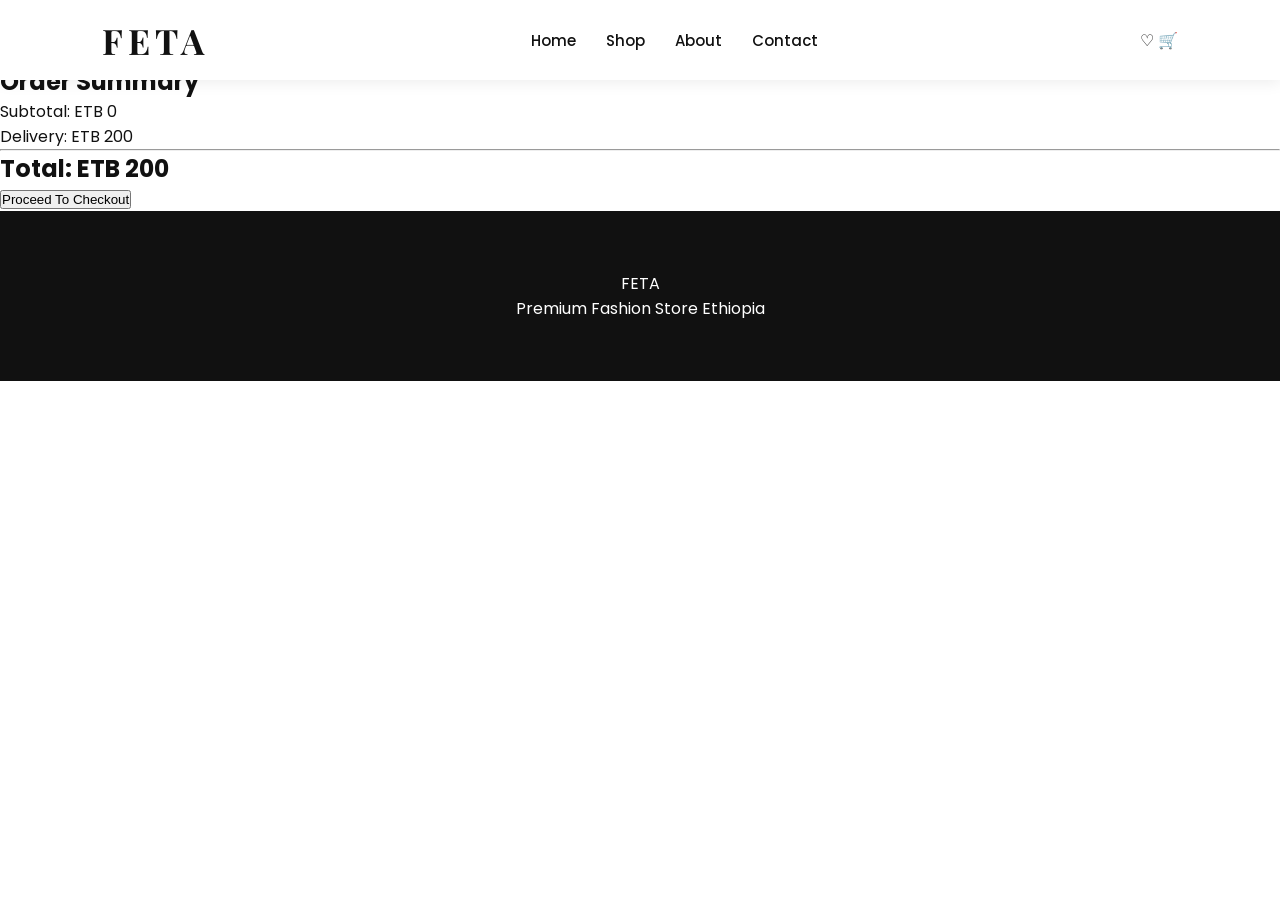
<file: cart.html>
<!DOCTYPE html>
<html lang="en">

<head>

<meta charset="UTF-8">
<meta name="viewport" content="width=device-width, initial-scale=1.0">

<title>Shopping Cart | FETA Fashion</title>

<link href="https://fonts.googleapis.com/css2?family=Playfair+Display:wght@600;700&family=Poppins:wght@300;400;500;600&display=swap" rel="stylesheet">

<link rel="stylesheet" href="style.css">

</head>


<body>


<header class="header">

<div class="logo">
FETA
</div>


<nav class="navbar">

<a href="index.html">Home</a>

<a href="shop.html">Shop</a>

<a href="about.html">About</a>

<a href="contact.html">Contact</a>

</nav>


<div class="header-icons">

<a href="wishlist.html">♡</a>

<a href="cart.html">🛒</a>

</div>


</header>





<section class="cart-section">


<h1>
Your Shopping Cart
</h1>



<div id="cart-items">


</div>





<div class="cart-summary">


<h2>
Order Summary
</h2>


<p>
Subtotal:
<span id="subtotal">
ETB 0
</span>
</p>


<p>
Delivery:
<span>
ETB 200
</span>
</p>


<hr>


<h2>

Total:
<span id="total">
ETB 200
</span>

</h2>



<button class="main-btn">

Proceed To Checkout

</button>



</div>



</section>







<footer>

<div class="footer-logo">
FETA
</div>


<p>
Premium Fashion Store Ethiopia
</p>


</footer>






<script src="script.js"></script>


<script>


function displayCart(){


let cart=JSON.parse(localStorage.getItem("fetaCart")) || [];


let container=document.getElementById("cart-items");


if(cart.length===0){

container.innerHTML="<h3>Your cart is empty 🛒</h3>";

return;

}



container.innerHTML="";



let total=0;



cart.forEach((item,index)=>{


total += 2500;



container.innerHTML += `


<div class="cart-item">


<h3>${item}</h3>


<p>
ETB 2,500
</p>


<button onclick="removeItem(${index})">

Remove

</button>


</div>


`;


});



document.getElementById("subtotal").innerHTML="ETB "+total;


document.getElementById("total").innerHTML="ETB "+(total+200);



}





function removeItem(index){


let cart=JSON.parse(localStorage.getItem("fetaCart")) || [];


cart.splice(index,1);


localStorage.setItem("fetaCart",JSON.stringify(cart));


displayCart();


}



displayCart();


</script>



</body>

</html>
</file>
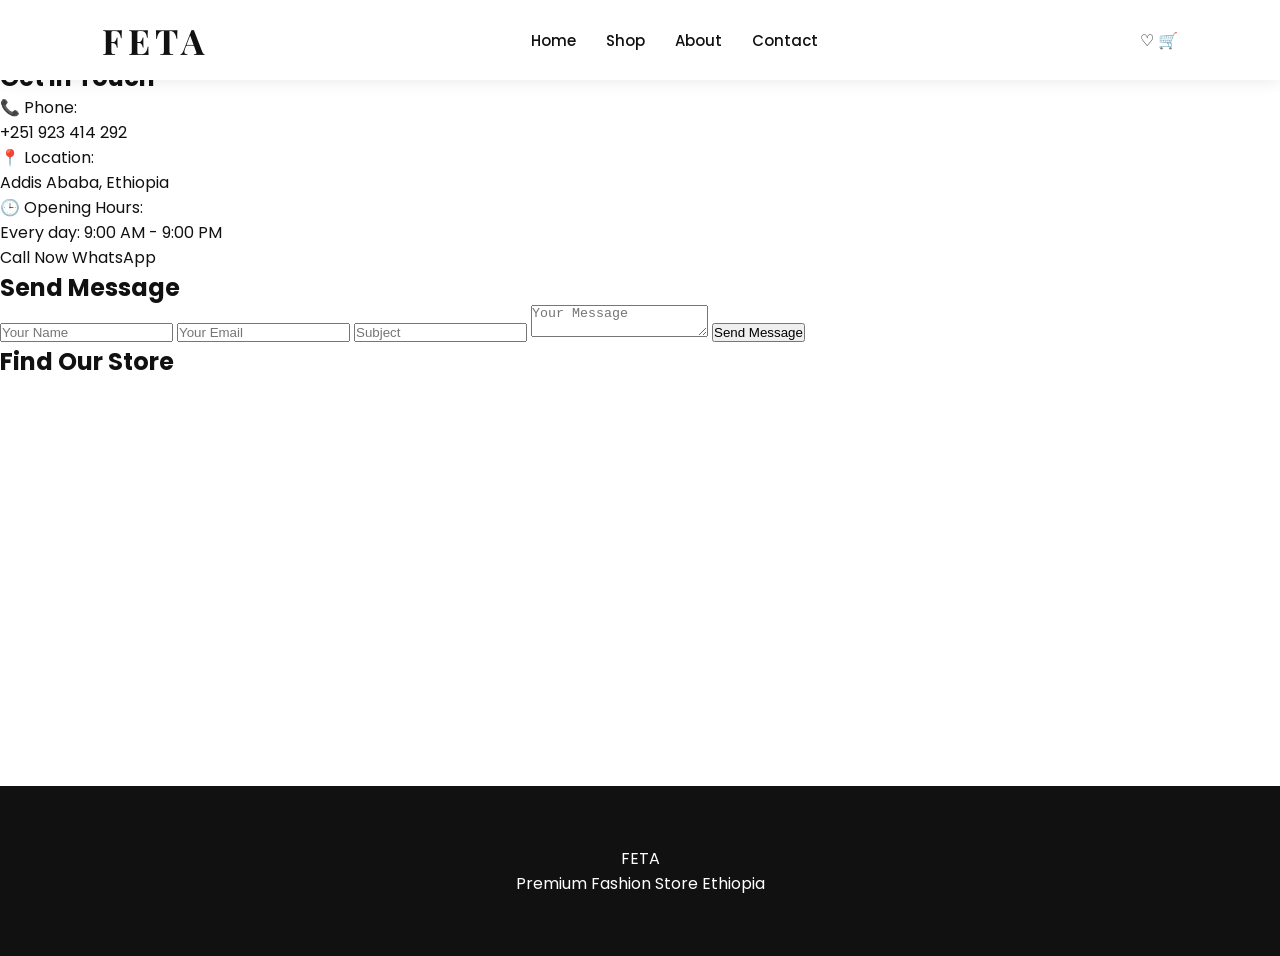
<file: contact.html>
<!DOCTYPE html>
<html lang="en">

<head>

<meta charset="UTF-8">
<meta name="viewport" content="width=device-width, initial-scale=1.0">

<title>Contact FETA Fashion</title>

<meta name="description" content="Contact FETA Fashion for shopping support, inquiries and store information.">

<link href="https://fonts.googleapis.com/css2?family=Playfair+Display:wght@600;700&family=Poppins:wght@300;400;500;600&display=swap" rel="stylesheet">

<link rel="stylesheet" href="style.css">

</head>


<body>


<header class="header">

<div class="logo">
FETA
</div>


<nav class="navbar">

<a href="index.html">Home</a>

<a href="shop.html">Shop</a>

<a href="about.html">About</a>

<a href="contact.html">Contact</a>

</nav>


<div class="header-icons">

<a href="wishlist.html">♡</a>

<a href="cart.html">🛒</a>

</div>


</header>






<section class="contact-hero">

<h1>
Contact FETA Fashion
</h1>

<p>
We are here to help you.
</p>

</section>






<section class="contact-container">



<div class="contact-info">


<h2>
Get In Touch
</h2>


<p>
📞 Phone:
<br>
+251 923 414 292
</p>


<p>
📍 Location:
<br>
Addis Ababa, Ethiopia
</p>


<p>
🕒 Opening Hours:
<br>
Every day: 9:00 AM - 9:00 PM
</p>



<a class="main-btn" href="tel:+251923414292">

Call Now

</a>



<a class="main-btn" href="https://wa.me/251923414292">

WhatsApp

</a>



</div>







<div class="contact-form">


<h2>
Send Message
</h2>



<form>


<input type="text" placeholder="Your Name" required>


<input type="email" placeholder="Your Email" required>


<input type="text" placeholder="Subject">



<textarea placeholder="Your Message"></textarea>



<button class="main-btn">

Send Message

</button>



</form>


</div>




</section>







<section class="map-section">


<h2>
Find Our Store
</h2>



<iframe

src="https://maps.google.com/maps?q=Addis%20Ababa%20Ethiopia&t=&z=13&ie=UTF8&iwloc=&output=embed"

width="100%"

height="400"

style="border:0;"

allowfullscreen=""

loading="lazy">

</iframe>



</section>







<footer>


<div class="footer-logo">
FETA
</div>


<p>
Premium Fashion Store Ethiopia
</p>


</footer>




<script src="script.js"></script>


</body>

  </html>
</file>
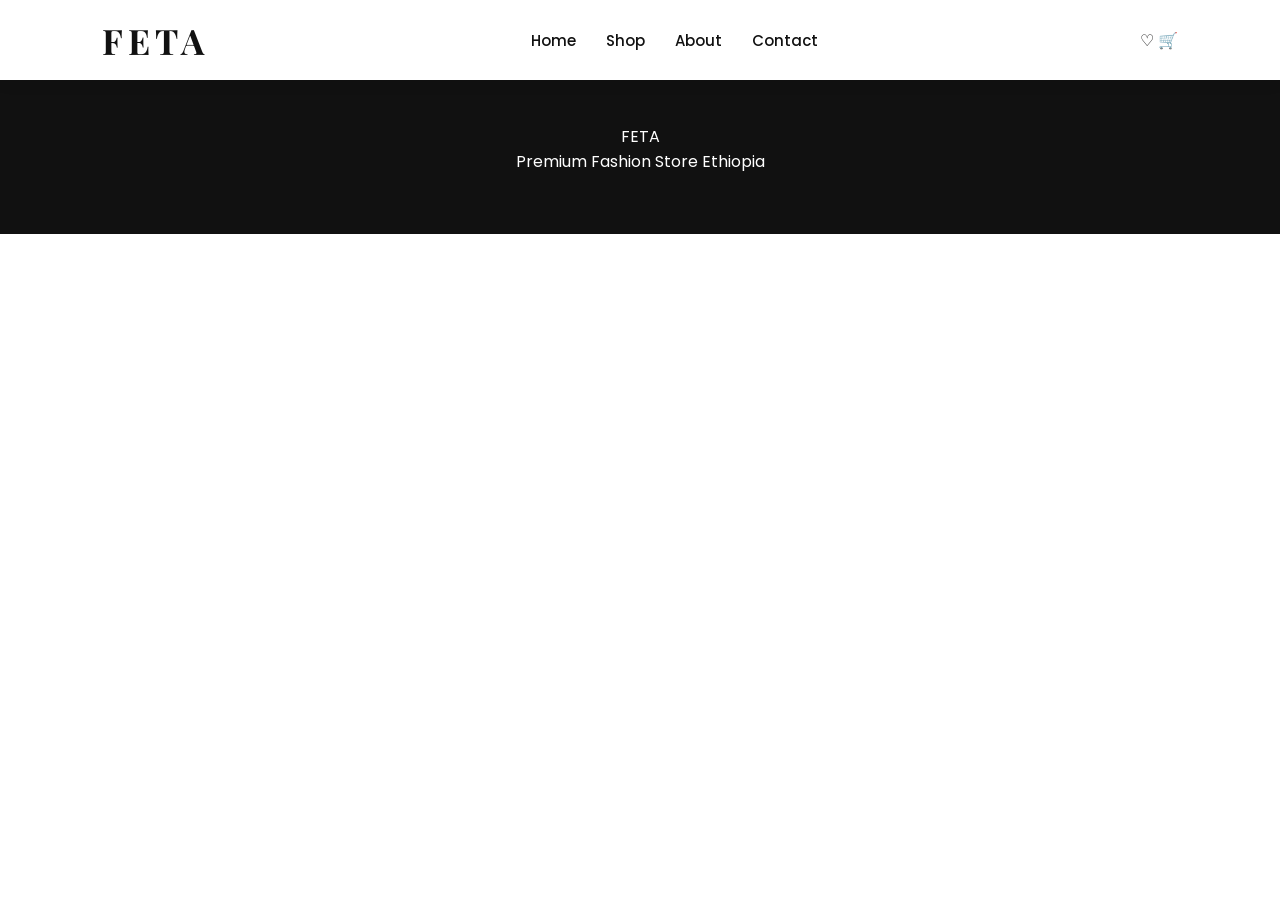
<file: wishlist.html>
<!DOCTYPE html>
<html lang="en">

<head>

<meta charset="UTF-8">
<meta name="viewport" content="width=device-width, initial-scale=1.0">

<title>Wishlist | FETA Fashion</title>

<link href="https://fonts.googleapis.com/css2?family=Playfair+Display:wght@600;700&family=Poppins:wght@300;400;500;600&display=swap" rel="stylesheet">

<link rel="stylesheet" href="style.css">

</head>


<body>


<header class="header">

<div class="logo">
FETA
</div>


<nav class="navbar">

<a href="index.html">Home</a>

<a href="shop.html">Shop</a>

<a href="about.html">About</a>

<a href="contact.html">Contact</a>

</nav>


<div class="header-icons">

<a href="wishlist.html">♡</a>

<a href="cart.html">🛒</a>

</div>

</header>





<section class="wishlist-section">


<h1>
Your Wishlist ❤️
</h1>



<div id="wishlist-items">


</div>



</section>







<footer>


<div class="footer-logo">
FETA
</div>


<p>
Premium Fashion Store Ethiopia
</p>


</footer>







<script src="script.js"></script>



<script>


function displayWishlist(){


let wishlist = JSON.parse(localStorage.getItem("fetaWishlist")) || [];


let container=document.getElementById("wishlist-items");



if(wishlist.length===0){


container.innerHTML="<h3>Your wishlist is empty ❤️</h3>";


return;


}



container.innerHTML="";



wishlist.forEach((item,index)=>{


container.innerHTML += `


<div class="wishlist-item">


<h3>${item}</h3>


<p>
ETB 2,500
</p>



<button onclick="moveToCart('${item}')">

Add To Cart 🛒

</button>



<button onclick="removeWishlist(${index})">

Remove

</button>



</div>


`;



});



}





function removeWishlist(index){


let wishlist=JSON.parse(localStorage.getItem("fetaWishlist")) || [];


wishlist.splice(index,1);


localStorage.setItem("fetaWishlist",JSON.stringify(wishlist));


displayWishlist();


}





function moveToCart(product){


let cart=JSON.parse(localStorage.getItem("fetaCart")) || [];


cart.push(product);


localStorage.setItem("fetaCart",JSON.stringify(cart));


alert(product+" added to cart 🛒");


}





displayWishlist();


</script>



</body>

</html>
</file>
<file: style.css>
*{
    margin:0;
    padding:0;
    box-sizing:border-box;
}


body{

    font-family:'Poppins',sans-serif;

    color:#111;

    background:#fff;

}



a{

    text-decoration:none;

    color:inherit;

}



img{

    width:100%;

    display:block;

}





/* HEADER */


.header{

    position:fixed;

    top:0;

    left:0;

    width:100%;

    height:80px;

    padding:0 8%;

    display:flex;

    align-items:center;

    justify-content:space-between;

    background:white;

    z-index:1000;

    box-shadow:0 2px 15px rgba(0,0,0,.08);

}



.logo{

    font-family:'Playfair Display',serif;

    font-size:35px;

    font-weight:700;

    letter-spacing:5px;

}



nav{

    display:flex;

    gap:30px;

}



nav a{

    font-size:15px;

    font-weight:500;

    transition:.3s;

}



nav a:hover{

    color:#c9a227;

}



.icons{

    display:flex;

    gap:20px;

    font-size:22px;

}







/* HERO */


.hero{

    height:100vh;

    background:

    linear-gradient(
    rgba(0,0,0,.45),
    rgba(0,0,0,.45)
    ),

    url("https://images.unsplash.com/photo-1496747611176-843222e1e57c")

    center/cover;


    display:flex;

    justify-content:center;

    align-items:center;

    text-align:center;

    color:white;

}



.hero-content{

    max-width:700px;

    padding:20px;

}



.hero h1{

    font-family:'Playfair Display',serif;

    font-size:70px;

    line-height:1.1;

    margin-bottom:25px;

}



.hero p{

    font-size:20px;

    margin-bottom:35px;

}



.hero a{

    background:#c9a227;

    padding:15px 45px;

    border-radius:40px;

    font-weight:600;

    transition:.3s;

}



.hero a:hover{

    background:white;

    color:#111;

}






/* CATEGORIES */


.categories{

    padding:100px 8%;

}



.categories h2,

.about h2{

    text-align:center;

    font-family:'Playfair Display',serif;

    font-size:45px;

    margin-bottom:50px;

}




.category-grid{

    display:grid;

    grid-template-columns:repeat(4,1fr);

    gap:25px;

}



.card{

    height:400px;

    position:relative;

    overflow:hidden;

}



.card img{

    height:100%;

    object-fit:cover;

    transition:.5s;

}



.card:hover img{

    transform:scale(1.1);

}



.card h3{

    position:absolute;

    bottom:25px;

    left:25px;

    color:white;

    font-size:30px;

    font-family:'Playfair Display',serif;

}






/* ABOUT */


.about{

    padding:100px 15%;

    background:#f7f7f7;

    text-align:center;

}



.about p{

    font-size:18px;

    line-height:1.8;

}






/* FOOTER */


footer{

    background:#111;

    color:white;

    text-align:center;

    padding:60px;

}



footer h2{

    font-family:'Playfair Display',serif;

    font-size:45px;

    letter-spacing:5px;

}





/* MOBILE */


@media(max-width:900px){


nav{

    display:none;

}


.header{

    padding:0 5%;

}


.hero h1{

    font-size:45px;

}



.category-grid{

    grid-template-columns:1fr 1fr;

}


}



@media(max-width:500px){


.category-grid{

    grid-template-columns:1fr;

}



.hero h1{

    font-size:38px;

}


}
</file>
